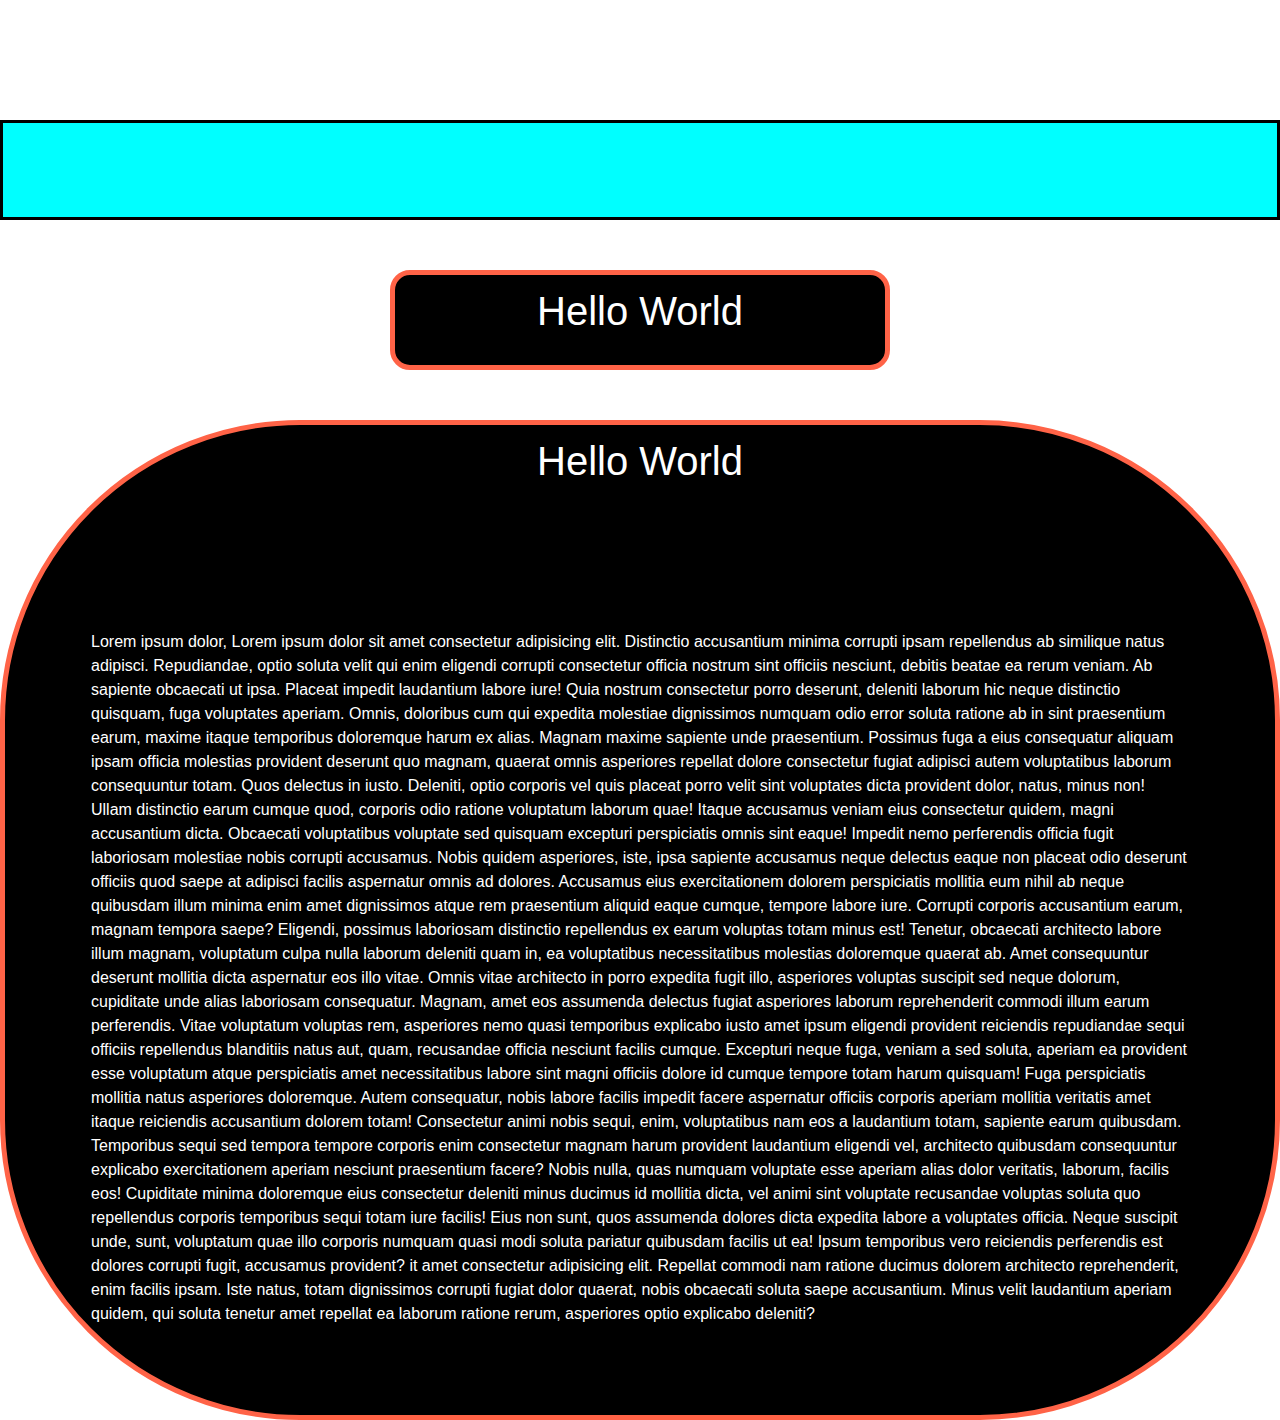
<file: Bootstrap/index.html>
<!DOCTYPE html>
<html lang="en">
<head>
  <meta charset="UTF-8">
  <meta http-equiv="X-UA-Compatible" content="IE=edge">
  <meta name="viewport" content="width=device-width, initial-scale=1.0">
  <title>Document</title>
  <link rel="stylesheet" href="css/bootstrap.min.css">
  <link rel="stylesheet" href="style.css">
</head>
<body>
<div class="container-fluid b">

</div>

<div class="container hw">
  <h1 class="text-center">Hello World</h1>
</div>
<div class="container-fluid w">
  <h1 class="text-center">Hello World</h1>
  <br> <br> <br> 
  <p>Lorem ipsum dolor, Lorem ipsum dolor sit amet consectetur adipisicing elit. Distinctio accusantium minima corrupti ipsam repellendus ab similique natus adipisci. Repudiandae, optio soluta velit qui enim eligendi corrupti consectetur officia nostrum sint officiis nesciunt, debitis beatae ea rerum veniam. Ab sapiente obcaecati ut ipsa. Placeat impedit laudantium labore iure! Quia nostrum consectetur porro deserunt, deleniti laborum hic neque distinctio quisquam, fuga voluptates aperiam. Omnis, doloribus cum qui expedita molestiae dignissimos numquam odio error soluta ratione ab in sint praesentium earum, maxime itaque temporibus doloremque harum ex alias. Magnam maxime sapiente unde praesentium. Possimus fuga a eius consequatur aliquam ipsam officia molestias provident deserunt quo magnam, quaerat omnis asperiores repellat dolore consectetur fugiat adipisci autem voluptatibus laborum consequuntur totam. Quos delectus in iusto. Deleniti, optio corporis vel quis placeat porro velit sint voluptates dicta provident dolor, natus, minus non! Ullam distinctio earum cumque quod, corporis odio ratione voluptatum laborum quae! Itaque accusamus veniam eius consectetur quidem, magni accusantium dicta. Obcaecati voluptatibus voluptate sed quisquam excepturi perspiciatis omnis sint eaque! Impedit nemo perferendis officia fugit laboriosam molestiae nobis corrupti accusamus. Nobis quidem asperiores, iste, ipsa sapiente accusamus neque delectus eaque non placeat odio deserunt officiis quod saepe at adipisci facilis aspernatur omnis ad dolores. Accusamus eius exercitationem dolorem perspiciatis mollitia eum nihil ab neque quibusdam illum minima enim amet dignissimos atque rem praesentium aliquid eaque cumque, tempore labore iure. Corrupti corporis accusantium earum, magnam tempora saepe? Eligendi, possimus laboriosam distinctio repellendus ex earum voluptas totam minus est! Tenetur, obcaecati architecto labore illum magnam, voluptatum culpa nulla laborum deleniti quam in, ea voluptatibus necessitatibus molestias doloremque quaerat ab. Amet consequuntur deserunt mollitia dicta aspernatur eos illo vitae. Omnis vitae architecto in porro expedita fugit illo, asperiores voluptas suscipit sed neque dolorum, cupiditate unde alias laboriosam consequatur. Magnam, amet eos assumenda delectus fugiat asperiores laborum reprehenderit commodi illum earum perferendis. Vitae voluptatum voluptas rem, asperiores nemo quasi temporibus explicabo iusto amet ipsum eligendi provident reiciendis repudiandae sequi officiis repellendus blanditiis natus aut, quam, recusandae officia nesciunt facilis cumque. Excepturi neque fuga, veniam a sed soluta, aperiam ea provident esse voluptatum atque perspiciatis amet necessitatibus labore sint magni officiis dolore id cumque tempore totam harum quisquam! Fuga perspiciatis mollitia natus asperiores doloremque. Autem consequatur, nobis labore facilis impedit facere aspernatur officiis corporis aperiam mollitia veritatis amet itaque reiciendis accusantium dolorem totam! Consectetur animi nobis sequi, enim, voluptatibus nam eos a laudantium totam, sapiente earum quibusdam. Temporibus sequi sed tempora tempore corporis enim consectetur magnam harum provident laudantium eligendi vel, architecto quibusdam consequuntur explicabo exercitationem aperiam nesciunt praesentium facere? Nobis nulla, quas numquam voluptate esse aperiam alias dolor veritatis, laborum, facilis eos! Cupiditate minima doloremque eius consectetur deleniti minus ducimus id mollitia dicta, vel animi sint voluptate recusandae voluptas soluta quo repellendus corporis temporibus sequi totam iure facilis! Eius non sunt, quos assumenda dolores dicta expedita labore a voluptates officia. Neque suscipit unde, sunt, voluptatum quae illo corporis numquam quasi modi soluta pariatur quibusdam facilis ut ea! Ipsum temporibus vero reiciendis perferendis est dolores corrupti fugit, accusamus provident? it amet consectetur adipisicing elit. Repellat commodi nam ratione ducimus dolorem architecto reprehenderit, enim facilis ipsam. Iste natus, totam dignissimos corrupti fugiat dolor quaerat, nobis obcaecati soluta saepe accusantium. Minus velit laudantium aperiam quidem, qui soluta tenetur amet repellat ea laborum ratione rerum, asperiores optio explicabo deleniti?</p>
</div>
<script src="js/jquery.js"></script>
  <script src="js/popper.js"></script>
  <script src="js/bootstrap.min.js"></script>
  
</body>
</html>
</file>
<file: Bootstrap/style.css>
.b
{
border:3px solid black;
height:100px;
margin-top:120px;
background-color: aqua;
}

.hw{
    border: 5px solid tomato;
    border-radius: 20px;
    color: white;
    height: 100px;
    width: 500px;
    margin-top: 50px;
    background-color: black;
    padding: 12px;
}

.w{
    border: 5px solid tomato;
    border-radius: 300px;
    color: white;
    height: 1000px;
    overflow:auto;
    margin-top: 50px;
    background-color: black;
    padding: 12px 21px;

}
p{
    margin: 65px;
}
</file>
